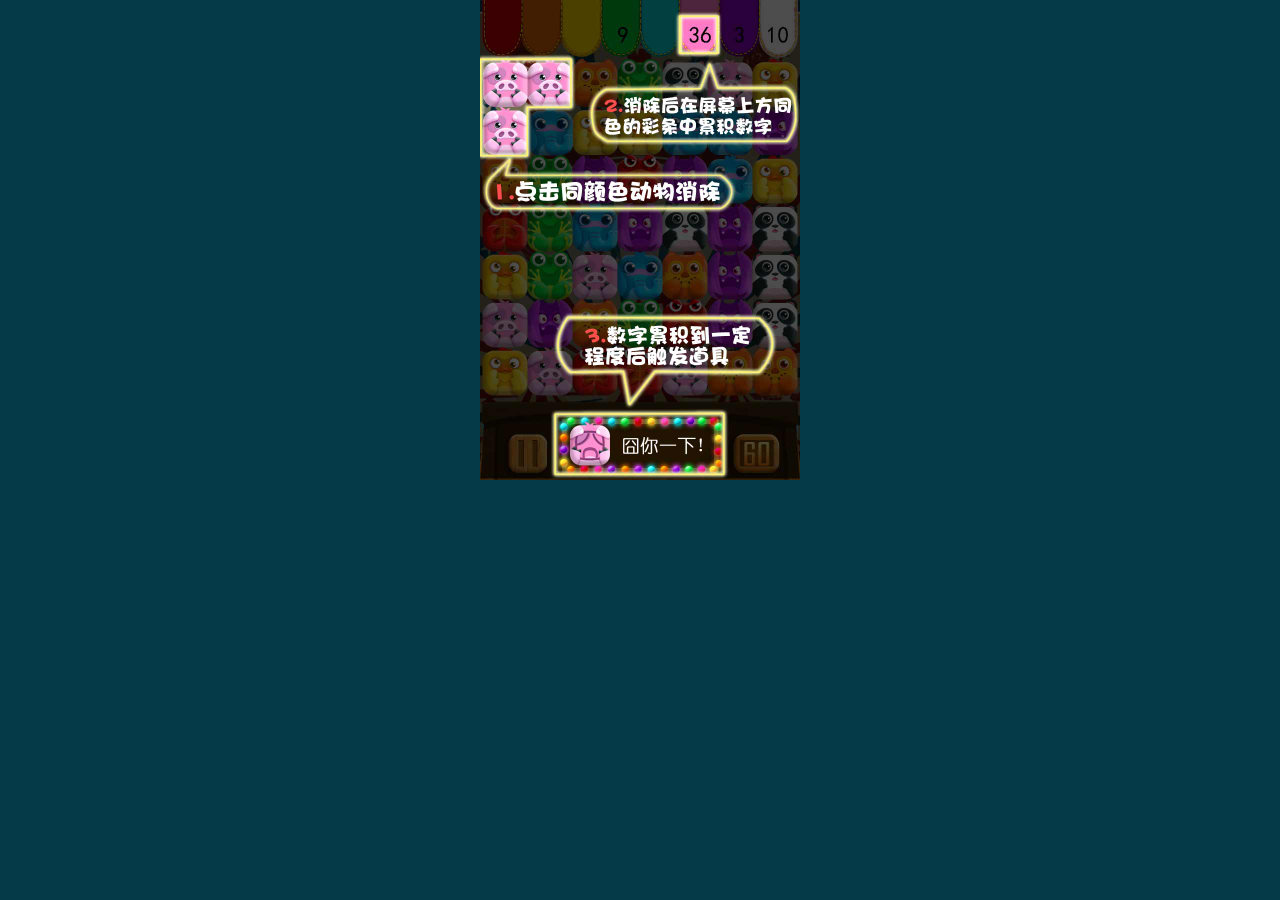
<file: naonaozoo/index.html>
<!doctype html>
<html >
	<head>
		<title>闹闹马戏团</title>
		<meta charset="utf-8"/>
		<meta http-equiv="X-UA-Compatible" content="IE=edge,chrome=1"/>
		<!-- 是否全屏  运行时使用window.navigator.standalone判断-->
		<meta name="apple-mobile-web-app-capable" content="yes" />
		<!-- 是否显示状态栏default|black|black-translucent-->
		<meta name="apple-mobile-web-app-status-bar-style" content="black" />
		<meta name="apple-touch-fullscreen" content="yes"/>
		<!--是否识别数字为电话号码-->
		<meta name="format-detection" content="telephone=no">
		<meta name="viewport" content="width=device-width, initial-scale=1, minimum-scale=1, maximum-scale=1"/>
		<meta name="description" content="">

		<link rel="stylesheet" href="css/style.css">
		<?php } ?>
	</head>
	<body>
		<!--  顶部导航：积分，进度 -->
		<header id='header'>
			<!-- 老的暂停按钮 <div class="btn notap"><span class='left'></span><span class='right'></span></div> -->
			<!--<span class="score text-effect">0</span>-->
			<!-- <div class="progress-bar green glow"> 老的时间
    			<span style="width: 100%"></span><em class='text-effect'>60</em>
			</div>		 -->
		</header>
		
		<div id="main" class="main">
			<canvas id="canvas" class="notap"></canvas>
			<div class="item notap" id='control_panel'>
				<span class='span_messagebox' id='span_messagebox'>
					<span class='span_score' id='span_score'>
					</span>
				</span>
			</div>
		</div>
		<div id="fps"></div>
		<div class="entrance notap"><!--入口页面-->
			<div class="main_menu" id="mainMenu">

				<ul>
					<li id = 'oneminute'></li>
					<li id = 'night'></li>
					<li id = 'about'></li>
					<li id = 'help'></li>
				</ul>
				<div class="ranking_btn_div" id="rankingBtn" ></div>
			</div>
		</div>
		<div class='div_messagebox' id='div_messagebox'>
			<span class="span_tool" id='messagebox_tool'></span>
			<span class="span_tool_text" id='messagebox_tool_text'></span>
		</div>
		<div class='div_screen' id='div_screen'>
			<div class='div_screen_body_diffheight'>
				<div class="div_screen_help_btn" id="divScreenHelpBtn"></div>
			</div>
			<div class='div_screen_body'>
				<div class="div_screen_btn_body">
					<span class="screen_btn_bg screen_prize_span" id="screen_prize_span">
						<div class='final_score_diffheight_div'></div>
						<div id='final_score_div'></div>
					</span>
					<div class='screen_resume_diffheight' id='screen_resume_diffheight_div'></div>
					<span class="screen_btn_bg screen_resume_span" id ='resume'></span>
					<span class='screen_btn_bg screen_restart_quit_span' id="screen_restart_quit_span">
						<div class='diff_height_div'></div>
						<div class='btn_div' id="restart"></div>
						<div class='diff_height_div'></div>
						<div class='btn_div' id="quit"></div>
					</span>
				</div>
				<div class="div_screen_body_help_btn" id="divScreenBodyHelpBtn"></div>
			</div>
			<span class='span_screen_count' id='crab_count'>0</span>
			<span class='span_screen_count' id='fox_count'>0</span>
			<span class='span_screen_count' id='chick_count'>0</span>
			<span class='span_screen_count' id='frog_count'>0</span>
			<span class='span_screen_count' id='elephant_count'>0</span>
			<span class='span_screen_count' id='pig_count'>0</span>
			<span class='span_screen_count' id='bat_count'>0</span>
			<span class='span_screen_count' id='panda_count'>0</span>
		</div>
		<div id='help_div' class="help_div">
			<div class="help_div_0" id="help_div_0"></div>
			<div class="help_div_1" id="help_div_1"></div>
			<div class="help_div_about_us" id="help_div_about_us"></div>
			<div class="help_div_ranking" id="help_div_ranking"></div>
		</div>
<div class='btn_pause' id='btn_pause'></div>
<div class='div_timer' id='div_timer'>
	<span class='time_bg time_num_6'></span><span class='time_bg time_num_0'></span>
</div>
	</body>
		<script type="text/javascript">
			//Hides the addressbar on non-post pages 
			function hideURLbar() { window.scrollTo(0,1); } 
			addEventListener('load', function() { setTimeout(hideURLbar, 100); }, false ); 
		</script> 
		<script src="js/min.js"></script>
</html>
</file>
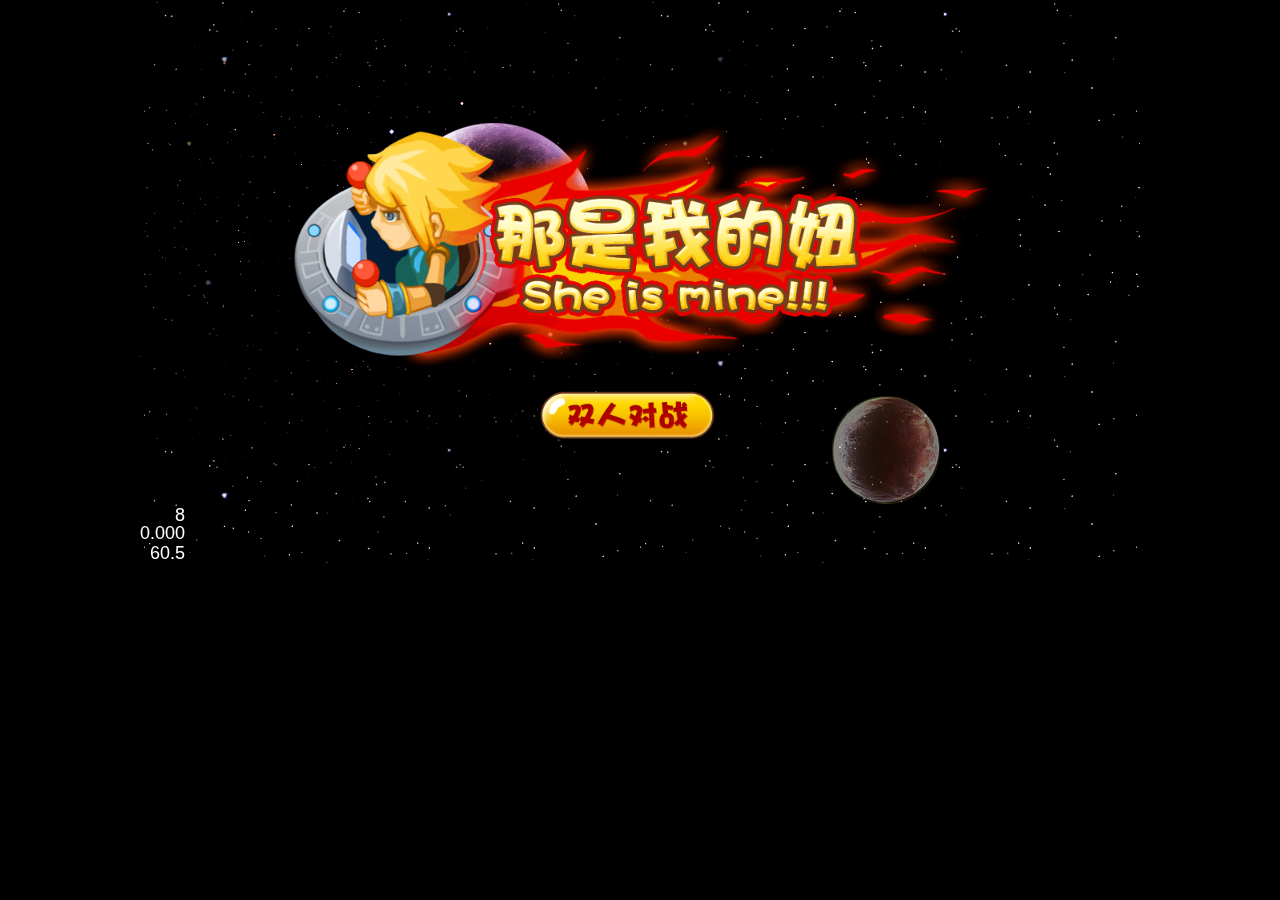
<file: sheismine/index.html>
<!DOCTYPE html>
<html>
<head>
    <meta charset="utf-8">
    <title>She is mine for Tianyi Space</title>
</head>
<body style="padding:0; margin: 0; background: #000;">
<div style="margin:0px auto;width:1000px">
    <canvas id="gameCanvas" width="1000" height="563"></canvas>
</div>
</body>
</html>
<script src="cocos2d.js"></script>
</file>
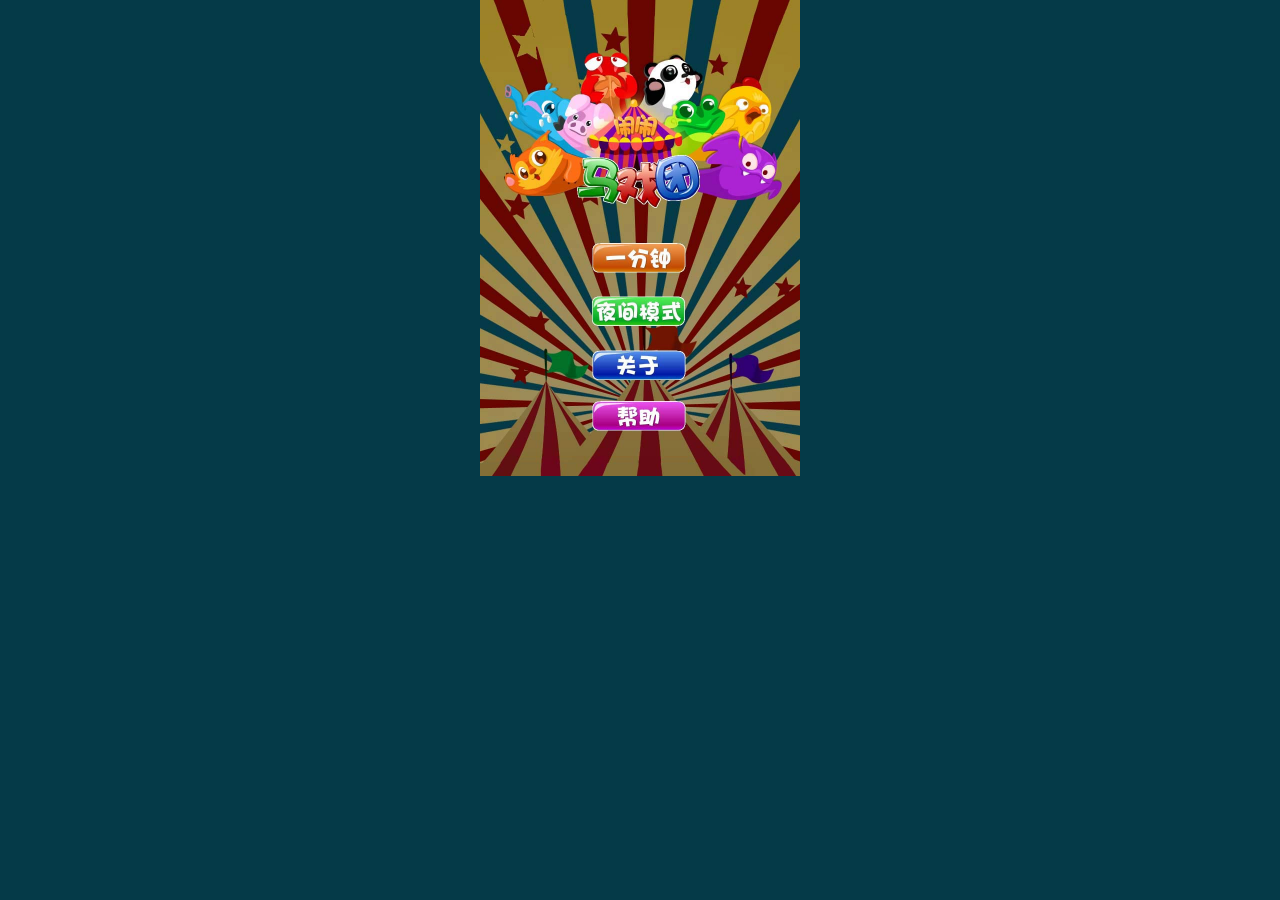
<file: naonaozoo/index2.html>
<!doctype html>
<html >
	<head>
		<title>闹闹马戏团</title>
		<meta charset="utf-8"/>
		<meta http-equiv="X-UA-Compatible" content="IE=edge,chrome=1"/>
		<!-- 是否全屏  运行时使用window.navigator.standalone判断-->
		<meta name="apple-mobile-web-app-capable" content="yes" />
		<!-- 是否显示状态栏default|black|black-translucent-->
		<meta name="apple-mobile-web-app-status-bar-style" content="black" />
		<meta name="apple-touch-fullscreen" content="yes"/>
		<!--是否识别数字为电话号码-->
		<meta name="format-detection" content="telephone=no">
		<meta name="viewport" content="width=device-width, initial-scale=1, minimum-scale=1, maximum-scale=1"/>
		<meta name="description" content="">

		<link rel="stylesheet" href="css/style.css">
		<?php } ?>
	</head>
	<body>
		<!--  顶部导航：积分，进度 -->
		<header id='header'>
			<!-- 老的暂停按钮 <div class="btn notap"><span class='left'></span><span class='right'></span></div> -->
			<!--<span class="score text-effect">0</span>-->
			<!-- <div class="progress-bar green glow"> 老的时间
    			<span style="width: 100%"></span><em class='text-effect'>60</em>
			</div>		 -->
		</header>
		
		<div id="main" class="main">
			<canvas id="canvas" class="notap"></canvas>
			<div class="item notap" id='control_panel'>
				<span class='span_messagebox' id='span_messagebox'>
					<span class='span_score' id='span_score'>
					</span>
				</span>
			</div>
		</div>
		<div id="fps"></div>
		<div class="entrance notap"><!--入口页面-->
			<div class="main_menu" id="mainMenu">

				<ul>
					<li id = 'oneminute'></li>
					<li id = 'night'></li>
					<li id = 'about'></li>
					<li id = 'help'></li>
				</ul>
				<div class="ranking_btn_div" id="rankingBtn" ></div>
			</div>
		</div>
		<div class='div_messagebox' id='div_messagebox'>
			<span class="span_tool" id='messagebox_tool'></span>
			<span class="span_tool_text" id='messagebox_tool_text'></span>
		</div>
		<div class='div_screen' id='div_screen'>
			<div class='div_screen_body_diffheight'>
				<div class="div_screen_help_btn" id="divScreenHelpBtn"></div>
			</div>
			<div class='div_screen_body'>
				<div class="div_screen_btn_body">
					<span class="screen_btn_bg screen_prize_span" id="screen_prize_span">
						<div class='final_score_diffheight_div'></div>
						<div id='final_score_div'></div>
					</span>
					<div class='screen_resume_diffheight' id='screen_resume_diffheight_div'></div>
					<span class="screen_btn_bg screen_resume_span" id ='resume'></span>
					<span class='screen_btn_bg screen_restart_quit_span' id="screen_restart_quit_span">
						<div class='diff_height_div'></div>
						<div class='btn_div' id="restart"></div>
						<div class='diff_height_div'></div>
						<div class='btn_div' id="quit"></div>
					</span>
				</div>
				<div class="div_screen_body_help_btn" id="divScreenBodyHelpBtn"></div>
			</div>
			<span class='span_screen_count' id='crab_count'>0</span>
			<span class='span_screen_count' id='fox_count'>0</span>
			<span class='span_screen_count' id='chick_count'>0</span>
			<span class='span_screen_count' id='frog_count'>0</span>
			<span class='span_screen_count' id='elephant_count'>0</span>
			<span class='span_screen_count' id='pig_count'>0</span>
			<span class='span_screen_count' id='bat_count'>0</span>
			<span class='span_screen_count' id='panda_count'>0</span>
		</div>
		<div id='help_div' class="help_div">
			<div class="help_div_0" id="help_div_0"></div>
			<div class="help_div_1" id="help_div_1"></div>
			<div class="help_div_about_us" id="help_div_about_us"></div>
			<div class="help_div_ranking" id="help_div_ranking"></div>
		</div>
<div class='btn_pause' id='btn_pause'></div>
<div class='div_timer' id='div_timer'>
	<span class='time_bg time_num_6'></span><span class='time_bg time_num_0'></span>
</div>
	</body>
		<script type="text/javascript">
			//Hides the addressbar on non-post pages 
			function hideURLbar() { window.scrollTo(0,1); } 
			addEventListener('load', function() { setTimeout(hideURLbar, 100); }, false ); 
		</script> 
		<script src="js/lib/PxLoader.js"></script>
		<script src="js/lib/PxLoaderImage.js"></script>
		<script src="js/cell.js"></script>
		<script src="js/zoo.js"></script>
</html>
</file>
<file: naonaozoo/css/style.css>
/* HTML5 Boilerplate 
 * reset
 *  */

article, aside, details, figcaption, figure, footer, header, hgroup, nav, section { display: block; }
audio, canvas, video { display: inline-block; *display: inline; *zoom: 1; }
audio:not([controls]) { display: none; }
[hidden] { display: none; }

html { font-size: 100%; -webkit-text-size-adjust: 100%; -ms-text-size-adjust: 100%; }
html, button, input, select, textarea { font-family: sans-serif; color: #222; }
body { margin: 0; font-size: 1em; line-height: 1.4; padding: 0;}

::-moz-selection { background: #fe57a1; color: #fff; text-shadow: none; }
::selection { background: #fe57a1; color: #fff; text-shadow: none; }

a { color: #00e; }
a:visited { color: #551a8b; }
a:hover { color: #06e; }
a:focus { outline: thin dotted; }
a:hover, a:active { outline: 0; }
abbr[title] { border-bottom: 1px dotted; }
b, strong { font-weight: bold; }
blockquote { margin: 1em 40px; }
dfn { font-style: italic; }
hr { display: block; height: 1px; border: 0; border-top: 1px solid #ccc; margin: 1em 0; padding: 0; }
ins { background: #ff9; color: #000; text-decoration: none; }
mark { background: #ff0; color: #000; font-style: italic; font-weight: bold; }
pre, code, kbd, samp { font-family: monospace, serif; _font-family: 'courier new', monospace; font-size: 1em; }
pre { white-space: pre; white-space: pre-wrap; word-wrap: break-word; }

q { quotes: none; }
q:before, q:after { content: ""; content: none; }
small { font-size: 85%; }
sub, sup { font-size: 75%; line-height: 0; position: relative; vertical-align: baseline; }
sup { top: -0.5em; }
sub { bottom: -0.25em; }

ul, ol { margin: 1em 0; padding: 0 0 0 0px; }
dd { margin: 0 0 0 40px; }
nav ul, nav ol { list-style: none; list-style-image: none; margin: 0; padding: 0; }

img { border: 0; -ms-interpolation-mode: bicubic; vertical-align: middle; }
svg:not(:root) { overflow: hidden; }
figure { margin: 0; }

form { margin: 0; }
fieldset { border: 0; margin: 0; padding: 0; }

label { cursor: pointer; }
legend { border: 0; *margin-left: -7px; padding: 0; white-space: normal; }
button, input, select, textarea { font-size: 100%; margin: 0; vertical-align: baseline; *vertical-align: middle; }
button, input { line-height: normal; }
button, input[type="button"], input[type="reset"], input[type="submit"] { cursor: pointer; -webkit-appearance: button; *overflow: visible; }
button[disabled], input[disabled] { cursor: default; }
input[type="checkbox"], input[type="radio"] { box-sizing: border-box; padding: 0; *width: 13px; *height: 13px; }
input[type="search"] { -webkit-appearance: textfield; -moz-box-sizing: content-box; -webkit-box-sizing: content-box; box-sizing: content-box; }
input[type="search"]::-webkit-search-decoration, input[type="search"]::-webkit-search-cancel-button { -webkit-appearance: none; }
button::-moz-focus-inner, input::-moz-focus-inner { border: 0; padding: 0; }
textarea { overflow: auto; vertical-align: top; resize: vertical; }
input:valid, textarea:valid {  }
input:invalid, textarea:invalid { background-color: #f0dddd; }

table { border-collapse: collapse; border-spacing: 0; }
td { vertical-align: top; }

.chromeframe { margin: 0.2em 0; background: #ccc; color: black; padding: 0.2em 0; }









@media only screen and (min-width: 35em) {
  

}

.ir { display: block; border: 0; text-indent: -999em; overflow: hidden; background-color: transparent; background-repeat: no-repeat; text-align: left; direction: ltr; *line-height: 0; }
.ir br { display: none; }
.hidden { display: none !important; visibility: hidden; }
.visuallyhidden { border: 0; clip: rect(0 0 0 0); height: 1px; margin: -1px; overflow: hidden; padding: 0; position: absolute; width: 1px; }
.visuallyhidden.focusable:active, .visuallyhidden.focusable:focus { clip: auto; height: auto; margin: 0; overflow: visible; position: static; width: auto; }
.invisible { visibility: hidden; }
.clearfix:before, .clearfix:after { content: ""; display: table; }
.clearfix:after { clear: both; }
.clearfix { *zoom: 1; }

@media print {
  * { background: transparent !important; color: black !important; box-shadow:none !important; text-shadow: none !important; filter:none !important; -ms-filter: none !important; } 
  a, a:visited { text-decoration: underline; }
  a[href]:after { content: " (" attr(href) ")"; }
  abbr[title]:after { content: " (" attr(title) ")"; }
  .ir a:after, a[href^="javascript:"]:after, a[href^="#"]:after { content: ""; } 
  pre, blockquote { border: 1px solid #999; page-break-inside: avoid; }
  thead { display: table-header-group; } 
  tr, img { page-break-inside: avoid; }
  img { max-width: 100% !important; }
  @page { margin: 0.5cm; }
  p, h2, h3 { orphans: 3; widows: 3; }
  h2, h3 { page-break-after: avoid; }
}
/* end reset*/

/*css for page*/
.notap{
	-webkit-tap-highlight-color: rgba(0,0,0,0);
	-webkit-user-select: none;
	-moz-user-select: none;
}
.main{
    min-height:100%;
	position:absolute;
	width:100%;
	text-align:center;
	background-color: rgba(5,58,72,1) ;
	display:none;
    line-height:1em;
}
/*页面入口#363636*/
.entrance{
    min-height:100%;
	position:absolute;
	width:100%;
	text-align:center;
	background-color: rgba(5,58,72,1);
}
.entrance .main_menu{
	display:inline-block;
    width:320px;
    height:476px;
	background: url('../img/main_menu.jpg') no-repeat;
	background-size:320px 480px;
}
.entrance ul{
    float: left;
	margin:243px 0 0 112px;
    width:95px;
    height:188px;
}
.entrance ul li{
    width: 95px;
    height: 30px;
    margin: 0 0 23px 0;
} 

.entrance ul li a{
} 

.entrance .main_menu .ranking_btn_div{
    width: 43px;
    height: 43px;
    float: left;
    margin: 392px 0 0 59px;
}

.help_div{
    position:absolute;
    width:320px;
    height:480px;
    z-index:100;
    display: none;
}

.help_div_0{
    width:320px;
    height:480px;
    background: url('../img/help/0.jpg') no-repeat;
    background-size:320px 480px;
    display: none;
}

.help_div_1{
    width:320px;
    height:480px;
    background: url('../img/help/1.jpg') no-repeat;
    background-size:320px 480px;
    display: none;
}

.help_div_about_us{
    width:320px;
    height:480px;
    background: url('../img/help/about_us.jpg') no-repeat;
    background-size:320px 480px;
    display: none;
}

.help_div_ranking{
    width:320px;
    height:380px;
    background: url('../img/help/ranking.jpg') no-repeat;
    background-size:320px 480px;
    padding: 100px 0 0 0;
    color: white;
    font-size: 20px;
    text-align: center;
    display: none;
}

.banner{
	background-position: -24px -52.5px;
	width: 278px;
	height: 155.5px;
	display:inline-block;
	margin: 35px 0px 10px 0px;
}
#oneminute{
	background-position:  -112.5px -243px;
	width: 93px;
	height: 29.5px;
}
#night{
	background-position:  -112px -296.5px;
	width: 93px;
	height: 29.5px;
}
#about{
	background-position:  -112.5px -350.5px;
	width: 93px;
	height: 29.5px;
}
/*end*/
#canvas{
	margin: 0 auto;
}
#fps{
	position:absolute;
	width:100px;
	height:30px;
}
header{
	position:absolute;
	width:100%;
	text-align:center;
	z-index: 100;
	visibility:hidden;
	display:none;
}
.btn{
	border: 1px #669CB8 solid;  
    -webkit-border-radius: 2px; 
    position: absolute;
    top:4px;
    visibility:hidden;
}
.btn span{
	display: inline-block;
	height: 12px;
	width:6px;
	background-color: #525252;
	background: -webkit-gradient(linear, 0 0, 0 100%, from(#E1E9EE), to(white)); 
}
.btn .left{
	margin:0px 3px; 
}
.btn .right{
	margin:0px 3px; 
}
.score{
	 border: 1px #669CB8 solid;  
    /*
    -webkit-box-shadow: 0px 2px 2px #D0D4D6;     
    */
    -webkit-border-radius: 5px; 
    border-radius: 5px; 
    position: absolute;
    top:4px;
    min-width:80px;
    visibility:hidden;
    text-align: right;
    background: -webkit-gradient(linear, 0 0, 0 100%, from(#E1E9EE), to(white)); 
    line-height: 1em;
}
/*
.progress-bar {
    height: 1em;
    line-height:1em;
    width: 200px;
    text-align: left;
    display:inline-block;
    position: absolute;
    visibility:hidden;
    border: 1px #669CB8 solid;  
    -webkit-border-radius: 8px;  
    background: -webkit-gradient(linear, 0 0, 0 100%, from(#E1E9EE), to(white));  
    bottom:7px;
    overflow:hidden;
}

.progress-bar span {
        display: inline-block;
        height:1em;
        line-height:1em;
        width:200px;
        -moz-border-radius: 8px;
        -webkit-border-radius: 8px;
        border-radius: 8px;
        -moz-box-shadow: 0 1px 0 rgba(255, 255, 255, .5) inset;
        -webkit-box-shadow: 0 1px 0 rgba(255, 255, 255, .5) inset;
        box-shadow: 0 1px 0 rgba(255, 255, 255, .5) inset;
        -webkit-transition: width .4s ease-in-out;
        -moz-transition: width .4s ease-in-out;
        -ms-transition: width .4s ease-in-out;
        -o-transition: width .4s ease-in-out;
        transition: width .4s ease-in-out;
}
.progress-bar em{
	display: inline-block;
    position: relative;
    top:-2px;
	left: 3px;
	font-style:normal;
}*/
/*常规的*/
.blue span {
        background-color: #34c2e3;
}

.orange span {
          background-color: #fecf23;
          background-image: -webkit-gradient(linear, left top, left bottom, from(#fecf23), to(#fd9215));
          background-image: -webkit-linear-gradient(top, #fecf23, #fd9215);
          background-image: -moz-linear-gradient(top, #fecf23, #fd9215);
          background-image: -ms-linear-gradient(top, #fecf23, #fd9215);
          background-image: -o-linear-gradient(top, #fecf23, #fd9215);
          background-image: linear-gradient(top, #fecf23, #fd9215);
}       

.green span {
          background-color: #a5df41;
          background-image: -webkit-gradient(linear, left top, left bottom, from(#a5df41), to(#4ca916));
          background-image: -webkit-linear-gradient(top, #a5df41, #4ca916);
          background-image: -moz-linear-gradient(top, #a5df41, #4ca916);
          background-image: -ms-linear-gradient(top, #a5df41, #4ca916);
          background-image: -o-linear-gradient(top, #a5df41, #4ca916);
          background-image: linear-gradient(top, #a5df41, #4ca916);
}
/*end*/

/*波浪*/
.stripes span {
        -webkit-background-size: 30px 30px;
        -moz-background-size: 30px 30px;
        background-size: 30px 30px;
        background-image: -webkit-gradient(linear, left top, right bottom,
                                                color-stop(.25, rgba(255, 255, 255, .15)), color-stop(.25, transparent),
                                                color-stop(.5, transparent), color-stop(.5, rgba(255, 255, 255, .15)),
                                                color-stop(.75, rgba(255, 255, 255, .15)), color-stop(.75, transparent),
                                                to(transparent));
        background-image: -webkit-linear-gradient(135deg, rgba(255, 255, 255, .15) 25%, transparent 25%,
                                                transparent 50%, rgba(255, 255, 255, .15) 50%, rgba(255, 255, 255, .15) 75%,
                                                transparent 75%, transparent);
        background-image: -moz-linear-gradient(135deg, rgba(255, 255, 255, .15) 25%, transparent 25%,
                                                transparent 50%, rgba(255, 255, 255, .15) 50%, rgba(255, 255, 255, .15) 75%,
                                                transparent 75%, transparent);
        background-image: -ms-linear-gradient(135deg, rgba(255, 255, 255, .15) 25%, transparent 25%,
                                                transparent 50%, rgba(255, 255, 255, .15) 50%, rgba(255, 255, 255, .15) 75%,
                                                transparent 75%, transparent);
        background-image: -o-linear-gradient(135deg, rgba(255, 255, 255, .15) 25%, transparent 25%,
                                                transparent 50%, rgba(255, 255, 255, .15) 50%, rgba(255, 255, 255, .15) 75%,
                                                transparent 75%, transparent);
        background-image: linear-gradient(135deg, rgba(255, 255, 255, .15) 25%, transparent 25%,
                                                transparent 50%, rgba(255, 255, 255, .15) 50%, rgba(255, 255, 255, .15) 75%,
                                                transparent 75%, transparent);            

        -webkit-animation: animate-stripes 3s linear infinite;
        -moz-animation: animate-stripes 3s linear infinite;
}

@-webkit-keyframes animate-stripes {
        0% {background-position: 0 0;} 100% {background-position: 60px 0;}
}

@-moz-keyframes animate-stripes {
        0% {background-position: 0 0;} 100% {background-position: 60px 0;}
}
/*波浪end */

/*渐变的*/
.shine span {
        position: relative;
}

.shine span::after {
        content: '';
        opacity: 0;
        position: absolute;
        top: 0;
        right: 0;
        bottom: 0;
        left: 0;
        background: #fff;
        -moz-border-radius: 3px;
        -webkit-border-radius: 3px;
        border-radius: 3px;                     

        -webkit-animation: animate-shine 2s ease-out infinite;
        -moz-animation: animate-shine 2s ease-out infinite;
}

@-webkit-keyframes animate-shine {
        0% {opacity: 0; width: 0;}
        50% {opacity: .5;}
        100% {opacity: 0; width: 95%;}
}

@-moz-keyframes animate-shine {
        0% {opacity: 0; width: 0;}
        50% {opacity: .5;}
        100% {opacity: 0; width: 95%;}
}
/*end*/
/*grow*/
.glow span {
        -moz-box-shadow: 0 5px 5px rgba(255, 255, 255, .7) inset, 0 -5px 5px rgba(255, 255, 255, .7) inset;
        -webkit-box-shadow: 0 5px 5px rgba(255, 255, 255, .7) inset, 0 -5px 5px rgba(255, 255, 255, .7) inset;
        box-shadow: 0 5px 5px rgba(255, 255, 255, .7) inset, 0 -5px 5px rgba(255, 255, 255, .7) inset;

        -webkit-animation: animate-glow 1s ease-out infinite;
        -moz-animation: animate-glow 1s ease-out infinite;
}

@-webkit-keyframes animate-glow {
 0% { -webkit-box-shadow: 0 5px 5px rgba(255, 255, 255, .7) inset, 0 -5px 5px rgba(255, 255, 255, .7) inset;}
 50% { -webkit-box-shadow: 0 5px 5px rgba(255, 255, 255, .3) inset, 0 -5px 5px rgba(255, 255, 255, .3) inset;}
 100% { -webkit-box-shadow: 0 5px 5px rgba(255, 255, 255, .7) inset, 0 -5px 5px rgba(255, 255, 255, .7) inset;}
 }

@-moz-keyframes animate-glow {
 0% { -moz-box-shadow: 0 5px 5px rgba(255, 255, 255, .7) inset, 0 -5px 5px rgba(255, 255, 255, .7) inset;}
 50% { -moz-box-shadow: 0 5px 5px rgba(255, 255, 255, .3) inset, 0 -5px 5px rgba(255, 255, 255, .3) inset;}
 100% { -moz-box-shadow: 0 5px 5px rgba(255, 255, 255, .7) inset, 0 -5px 5px rgba(255, 255, 255, .7) inset;}
 }
/*end*/

/*文本效果*/
.text-effect{
	text-shadow:-1px -1px 2px #333333;
}
/*控制面板*/
.ctl-panel{
	display:none;
	position: absolute;
	/**background-color: rgba(248, 248, 248, .7);**/
    z-index:10;
	/*border: 1px #669CB8 solid; 
    -webkit-box-shadow: 0px 2px 2px #D0D4D6;  
    -webkit-border-radius: 6px;  
    box-shadow: 0px 2px 2px #D0D4D6;  
    border-radius: 6px;   **/
    padding:0px 10px;
}
ul li{
	list-style-type: none;
}
.ctl-panel ul li:nth-child(n+2){
	padding-top:10px;
}
.ctl-panel ul li .button{
	width:120px;
}
/*道具*/
.item{
	height:84px;
    width:320px;	
    background:url('../img/bottom.png') no-repeat;
    background-size:320px 84px;
    margin: 0px auto;
    line-height:1em;
}


/*剩余时间背景*/
.time_bg{
    height:24px;
    width:12px;
    display: inline-block;
    background: url('../img/time.png') no-repeat;
    background-size:120px 48px;
    margin: 7px 0 0 0;
}

.time_num_1{
    background-position: 0px 0;
}

.time_num_2{
    background-position: -12px 0;
}

.time_num_3{
    background-position: -24px 0;
}

.time_num_4{
    background-position: -36px 0;
}

.time_num_5{
    background-position: -48px 0;
}

.time_num_6{
    background-position: -60px 0;
}

.time_num_7{
    background-position: -72px 0;
}

.time_num_8{
    background-position: -84px 0;
}

.time_num_9{
    background-position: -96px 0;
}

.time_num_0{
    background-position: -108px 0;
}

.time_num_1_red{
    background-position: 0px -25px;
}

.time_num_2_red{
    background-position: -12px -25px;
}

.time_num_3_red{
    background-position: -24px -25px;
}

.time_num_4_red{
    background-position: -36px -25px;
}

.time_num_5_red{
    background-position: -48px -25px;
}

.time_num_6_red{
    background-position: -60px -25px;
}

.time_num_7_red{
    background-position: -72px -25px;
}

.time_num_8_red{
    background-position: -84px -25px;
}

.time_num_9_red{
    background-position: -96px -25px;
}

.time_num_0_red{
    background-position: -108px -25px;
}

/*分数背景*/
.score_bg{
    width:19px;
    height:25px;
    display: inline-block;
    background: url('../img/score.png') no-repeat;
    background-size:190px 25px;
    margin: 0px auto;
    line-height:1em;
}

.score_num_0{
    background-position: 0px 0;
}

.score_num_1{
    background-position: -19px 0;
}

.score_num_2{
    background-position: -38px 0;
}

.score_num_3{
    background-position: -57px 0;
}

.score_num_4{
    background-position: -76px 0;
}

.score_num_5{
    background-position: -95px 0;
}

.score_num_6{
    background-position: -114px 0;
}

.score_num_7{
    background-position: -133px 0;
}

.score_num_8{
    background-position: -152px 0;
}

.score_num_9{
    background-position: -171px 0;
}


/*底部暂停 57 65   78 78*/
.btn_pause{
    position: absolute;
    display: none;
    width:39px;
    height:39px;
    background: url('../img/btn_pause_backgroud.png') no-repeat;
    background-size:39px 39px;
}


/*底部消息区域*/
.span_messagebox{
    display: block;
    float: left;
    margin: 22px 0px 0px 83px;
    width: 157px;
    height: 54px;
}

/*底部消息区域活动*/
.div_messagebox{
    position: absolute; 
    float: left;
    width: 157px;
    height: 54px;
    
    /*background-color: transparent;*/
    display: none;
}

/*幕布*/
.div_screen{
    position: absolute; 
    float: left;
    width: 320px;
    height: 381px;
    background: url('../img/screen.png') no-repeat;
    background-size:320px 381px;
    transition: .25s;
    display: none;
}

.div_screen_help_btn{
    margin-left: 242px;
    width: 63px;
    height: 30px;
}

/*幕布填从高*/
.div_screen_body{
    width: 320px;
    height: 285px;
    margin: 0;
}
.div_screen_body_help_btn{
    height:25px;
    width:70px;
    float: left;
}

.div_screen_body_diffheight{
    width: 320px;
    height: 30px;
}


.div_screen_btn_body{

    float: left;
    display:;
    width: 150px;
    height: 285px;
    margin: 0 0 0 85px ;
}

.screen_btn_bg{
    background: url('../img/btn_in_screen.png') no-repeat;
    background-size:150px 335px;
    margin: 0px;
    display: none;
    width:150px;
}

.screen_prize_span{
    background-position: 0px 0px;
    height:155px;
    text-align:center;
}

.final_score_diffheight_div{
    height: 120px;
}

.screen_resume_diffheight{
    height:77px;
    display: block;
}

.screen_resume_span{
    background-position: 0 -154px;
    height:58px;
    display: block;
}

.screen_restart_quit_span{
    display: block;
    background-position: 0px -212px ;
    height:120px;
}

.screen_restart_quit_span .diff_height_div{
    width:150px;
    height: 17px;
}

.screen_restart_quit_span .btn_div{
    width: 150px;
    height: 40px;
}

/*幕布份*/
.span_screen_count{
    display: block;
    float: left;
    margin: 22px 5px 0px 5px;
    color: black;
    width: 30px;
    height: 37px;
    font-size: 23px;
    text-align:center;
}


/*底部积分*/
.span_score{
    display: block;
    text-align:center;
    margin: 9px 0px 0px 13px;
    width: 133px;
    height: 25px;
}


/*底部剩余时间 502 66  94 78*/
.div_timer{
    display: none;
    position: absolute;
    text-align: center;
    width: 47px;
    height: 39px;
    background: url('../img/timer_backgroud.png') no-repeat;
    background-size:47px 39px;
}

/*道具*/
.span_tool{
display: block;
float: left;
margin: 2px 0px 0px 5px;
width: 45px;
height: 51px;
background-size:45px 51px;
}

/*道具desc*/
.span_tool_text{
    color: #FFF;
    font-style: oblique;
display: block;
font-size: 14px;
vertical-align: middle;
float: left;
margin: 10px 0px 0px 8px;
width: 96px;
height: 49px;
}

header{
    width:320px;
    z-index:0;
    margin: 0px auto;
}
</file>
